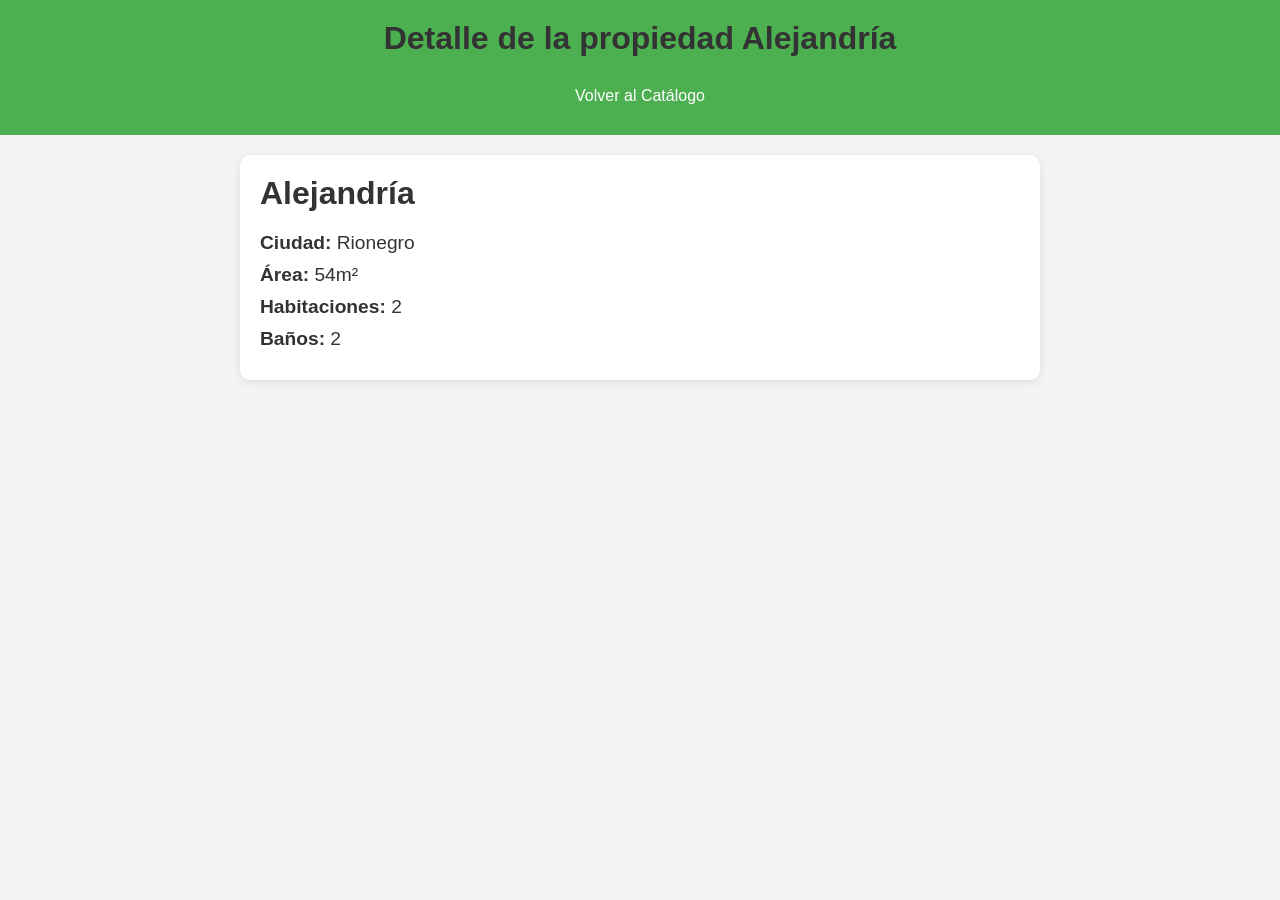
<file: Examen Parcial/detalle4.html>
<!DOCTYPE html>
<html lang="es">
  <head>
    <meta charset="UTF-8" />
    <meta name="viewport" content="width=device-width, initial-scale=1.0" />
    <title>Detalle de la propiedad Alejandría</title>
    <link rel="stylesheet" href="styles.css" />
  </head>
  <body>
    <header>
      <h1>Detalle de la propiedad Alejandría</h1>
      <a href="index.html" class="btn">Volver al Catálogo</a>
    </header>

    <section class="property-detail">
      <h2>Alejandría</h2>
      <p><strong>Ciudad:</strong> Rionegro</p>
      <p><strong>Área:</strong> 54m²</p>
      <p><strong>Habitaciones:</strong> 2</p>
      <p><strong>Baños:</strong> 2</p>
    </section>
  </body>
</html>
</file>
<file: Examen Parcial/styles.css>
* {
  margin: 0;
  padding: 0;
  box-sizing: border-box;
}

body {
  font-family: Arial, sans-serif;
  background-color: #f4f4f4;
  color: #333;
}

h1,
h2,
h3 {
  color: #333;
}

header {
  text-align: center;
  background-color: #4caf50;
  color: white;
  padding: 20px;
  margin-bottom: 20px;
}

header h1 {
  font-size: 2em;
}

header p {
  font-size: 1.2em;
}

.btn {
  display: inline-block;
  padding: 10px 20px;
  background-color: #4caf50;
  color: white;
  text-decoration: none;
  border-radius: 5px;
  margin-top: 20px;
}

.btn:hover {
  background-color: #45a049;
}

.properties {
  display: flex;
  flex-wrap: wrap;
  gap: 20px;
  justify-content: center;
  padding: 20px;
}

.property-card {
  background-color: white;
  width: calc(25% - 20px);
  margin: 10px;
  border-radius: 10px;
  box-shadow: 0 2px 8px rgba(0, 0, 0, 0.1);
  text-align: center;
  padding: 15px;
  transition: transform 0.3s ease;
}

.property-card:hover {
  transform: scale(1.05);
}

.property-card img {
  max-width: 100%;
  border-radius: 10px;
  margin-bottom: 10px;
}

.property-card h3 {
  font-size: 1.5em;
  margin: 10px 0;
}

.property-card p {
  margin: 5px 0;
}

.property-card a {
  margin-top: 15px;
  display: inline-block;
}

.property-detail {
  max-width: 800px;
  margin: 0 auto;
  padding: 20px;
  background-color: white;
  border-radius: 10px;
  box-shadow: 0 2px 8px rgba(0, 0, 0, 0.1);
}

.property-detail h2 {
  font-size: 2em;
  margin-bottom: 20px;
}

.property-detail p {
  font-size: 1.2em;
  margin: 10px 0;
}

.property-detail img {
  max-width: 100%;
  margin: 20px 0;
  border-radius: 10px;
}

iframe {
  border: none;
  border-radius: 10px;
}

.property-detail .btn {
  margin-top: 20px;
  display: inline-block;
  background-color: #4caf50;
  padding: 10px 20px;
  color: white;
  text-decoration: none;
  border-radius: 5px;
}

.property-detail .btn:hover {
  background-color: #45a049;
}

@media (max-width: 768px) {
  .property-card {
    width: calc(100% - 20px);
  }

  .properties {
    justify-content: center;
  }

  .property-card h3 {
    font-size: 1.2em;
  }

  .property-card p {
    font-size: 1em;
  }
}

@media (max-width: 500px) {
  header h1 {
    font-size: 1.8em;
  }

  header p {
    font-size: 1em;
  }
}
</file>
